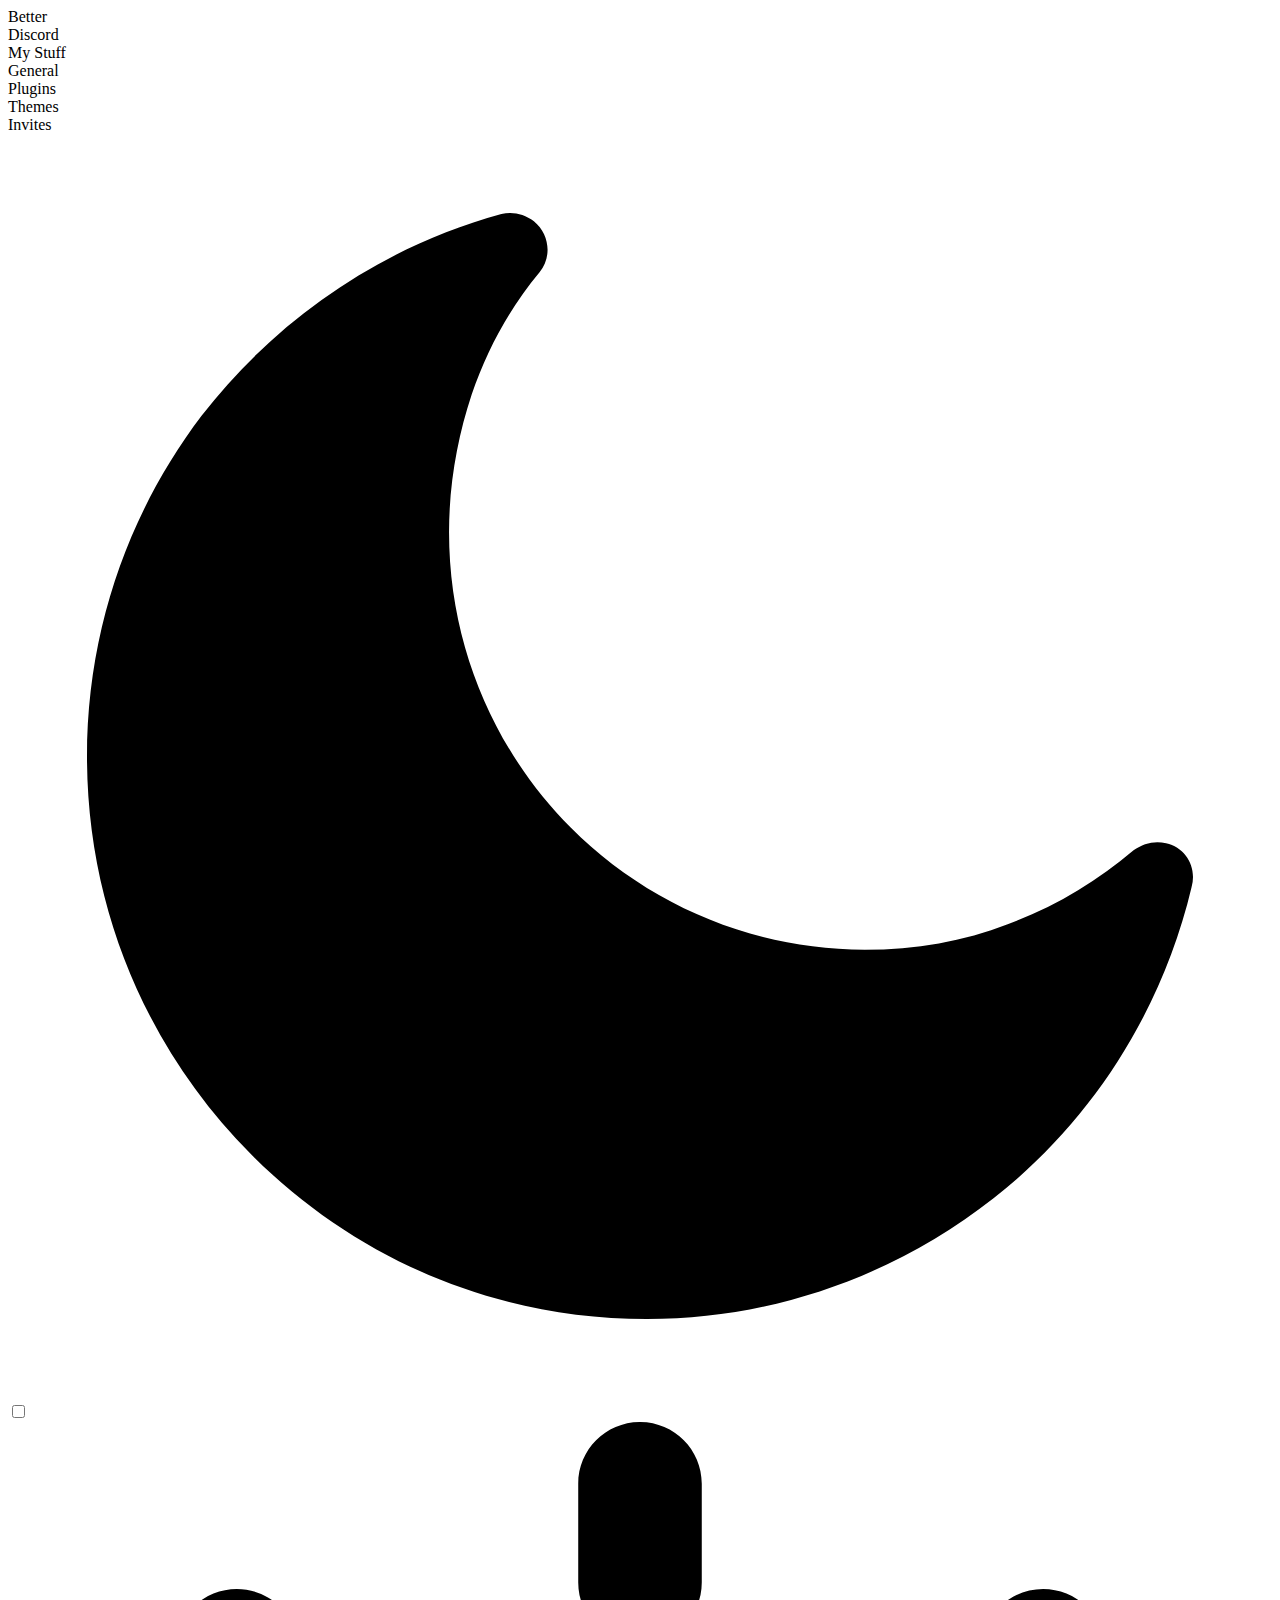
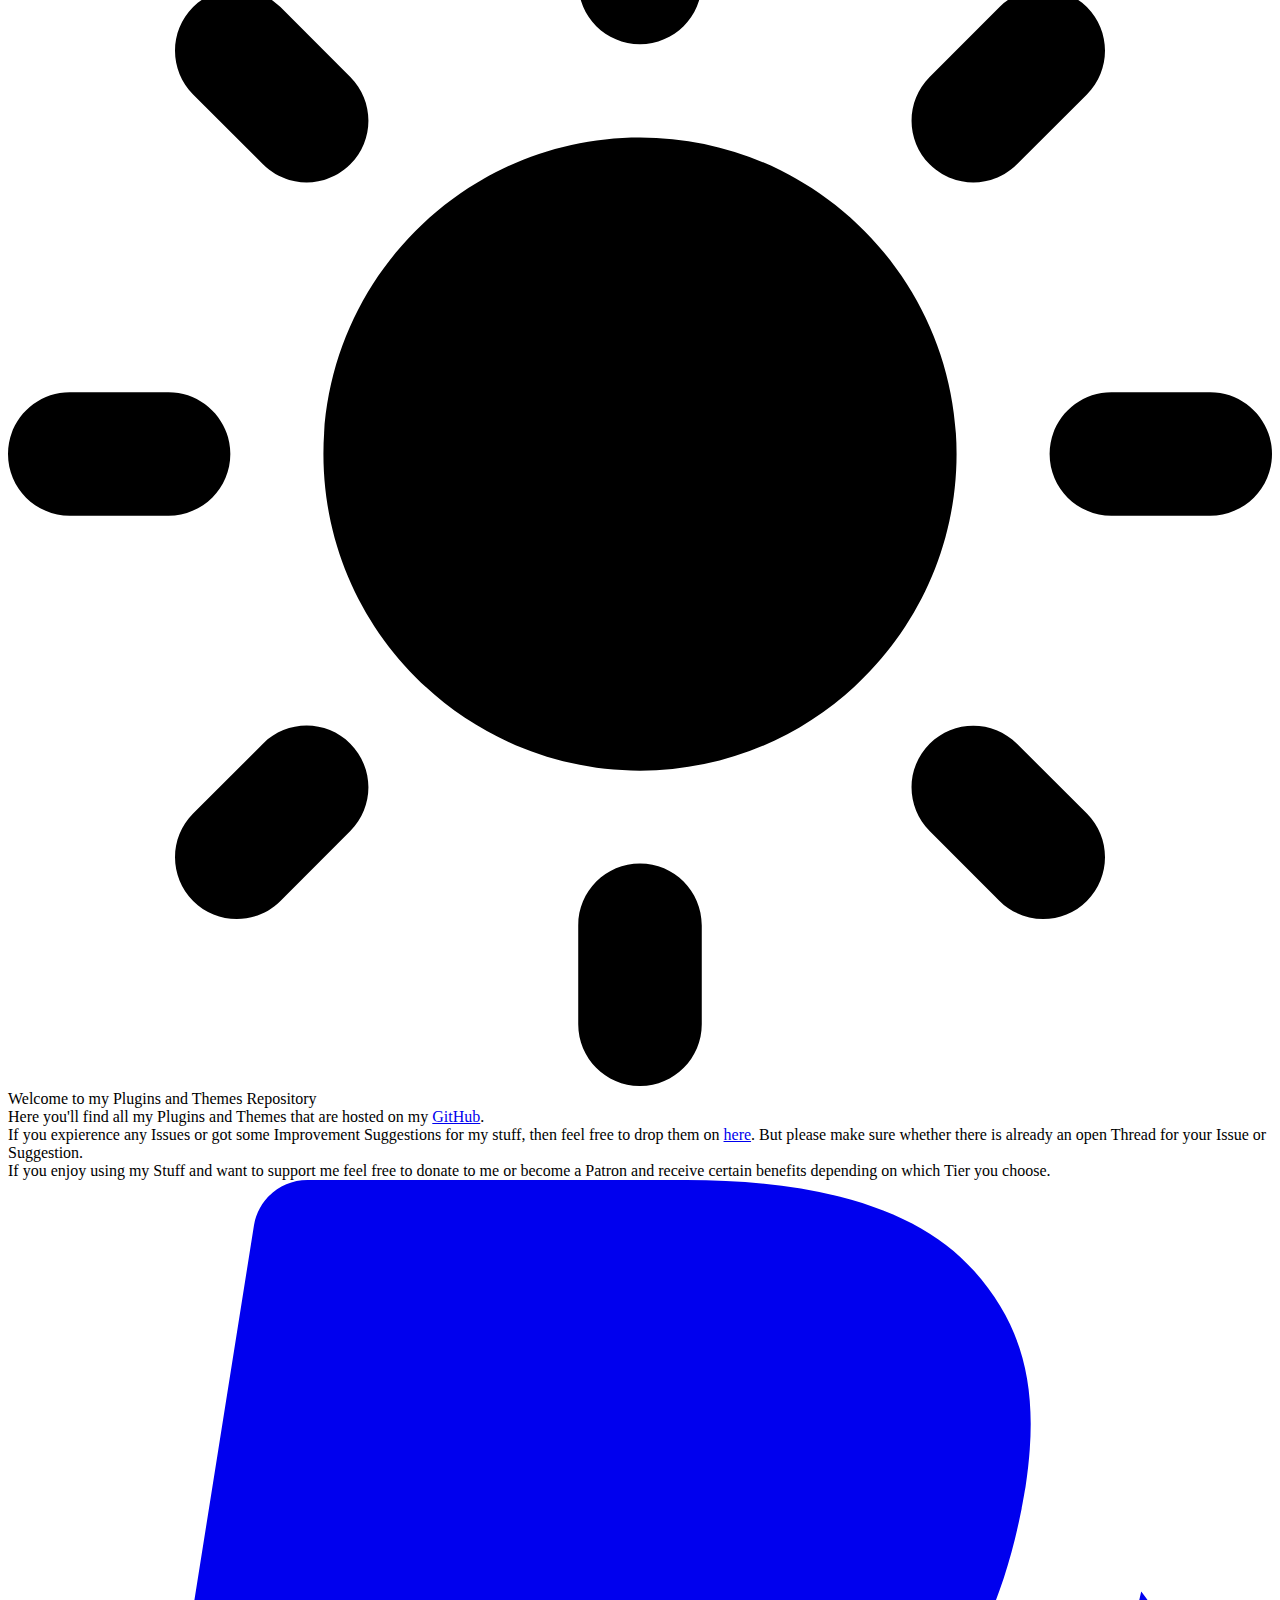
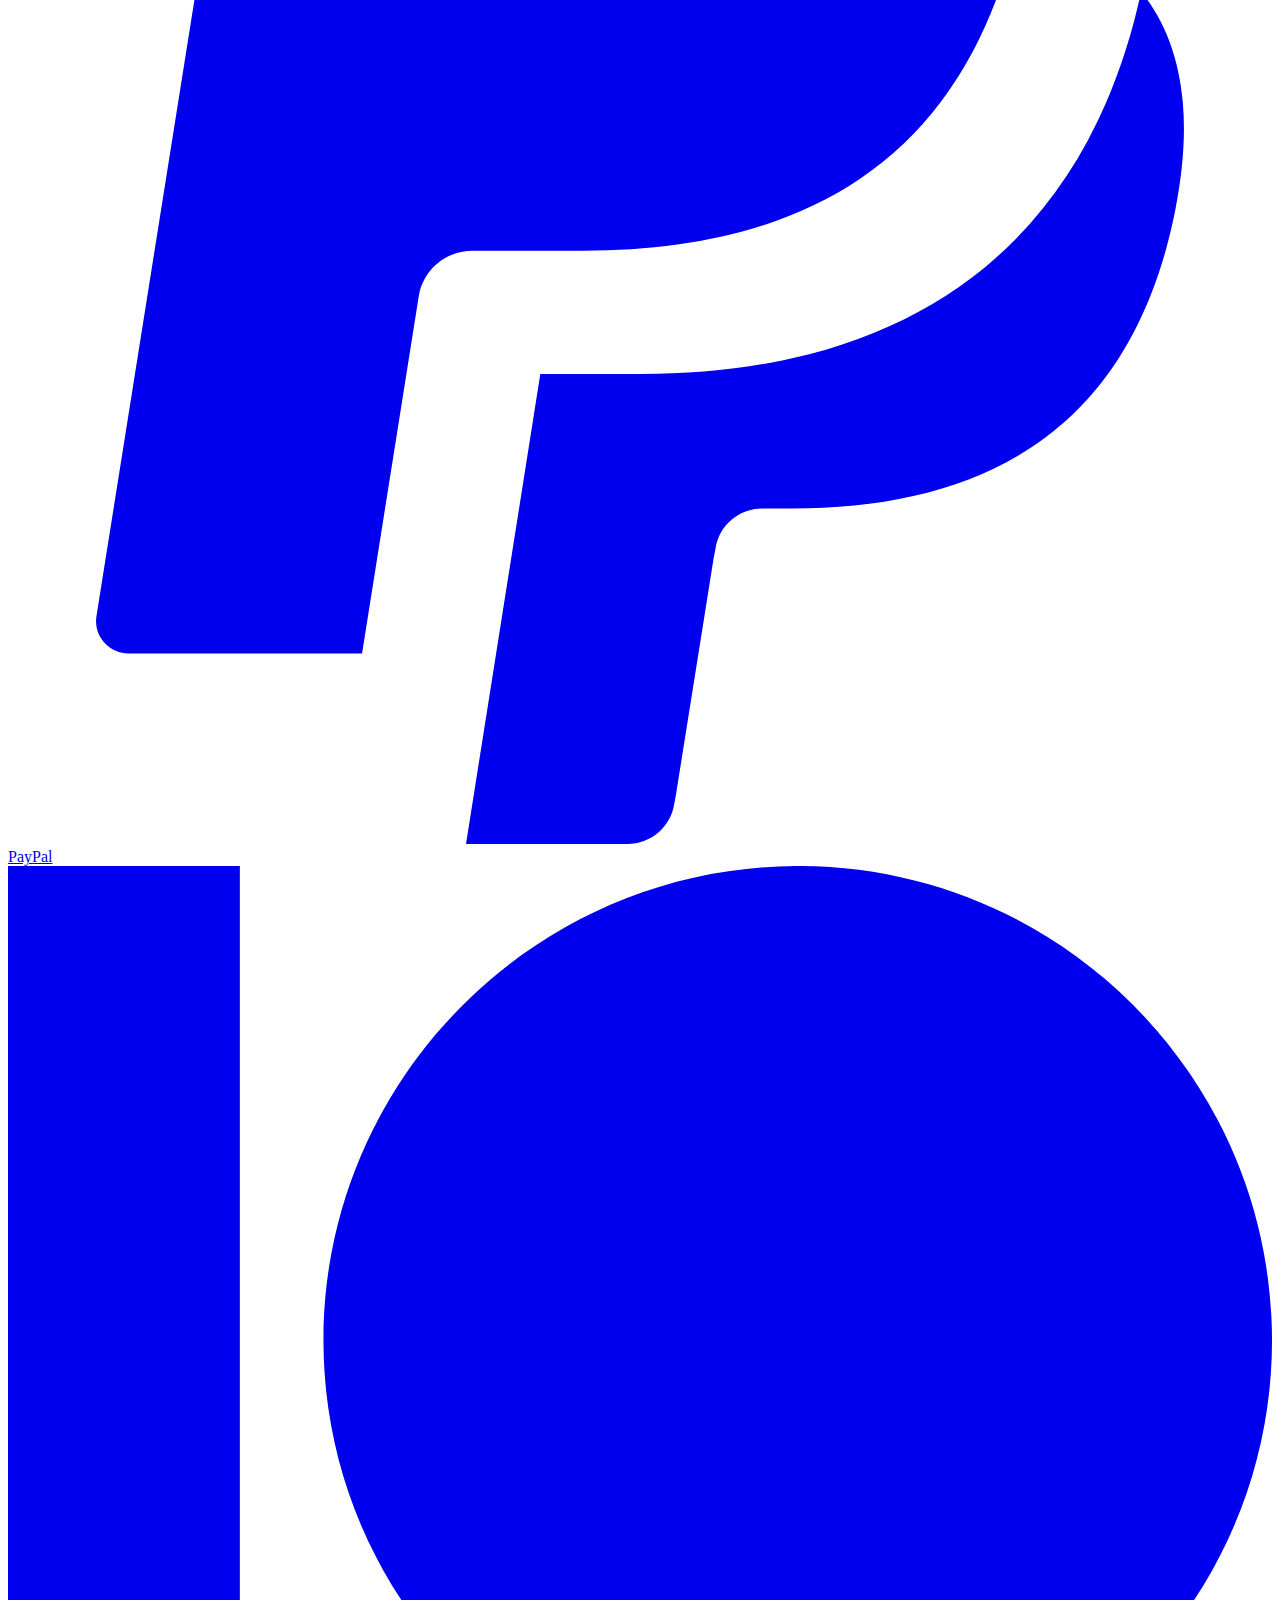
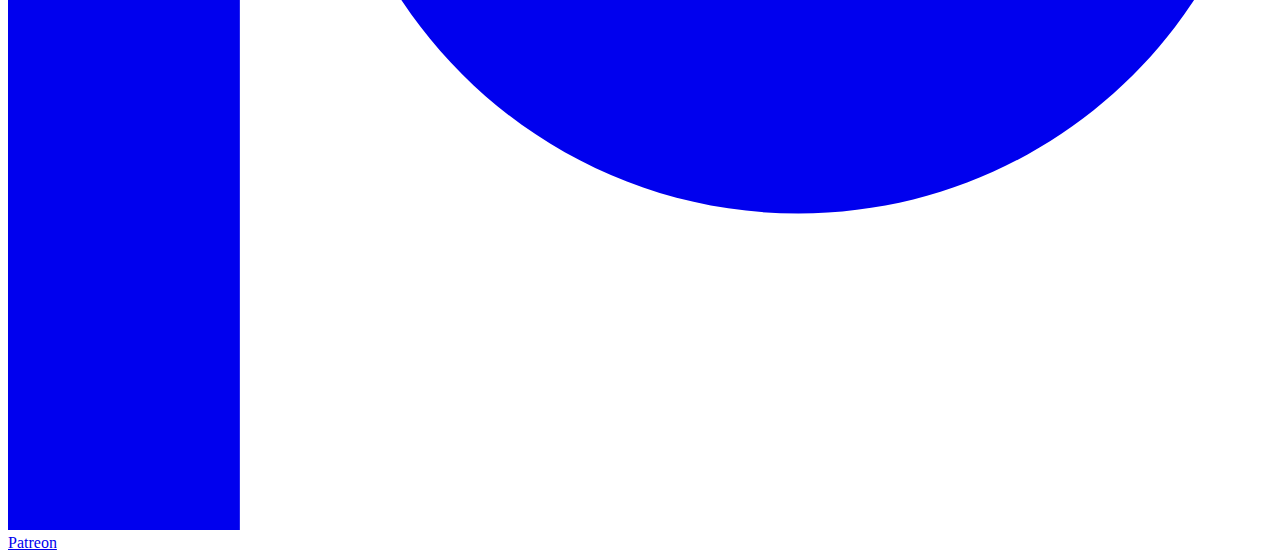
<file: index.html>
<!DOCTYPE html>
<html class="theme-dark">
	<head>
		<link type="image/x-icon" rel="shortcut icon" href="https://mwittrien.github.io/_res/imgs/favicon.ico?"></link>
		<link type="text/css" rel="stylesheet" href="https://kokofixcomputers.github.io/bdext/_res/css/discord.css"></link>
		<link type="text/css" rel="stylesheet" href="https://kokofixcomputers.github.io/bdext/_res/css/main.css"></link>
		<script src="https://mwittrien.github.io/downloader/downloader.js"></script>
		<script src="https://mwittrien.github.io/_res/js/main.js"></script>
		<title>BetterDiscord Addons</title>
	</head>
	<body>
		<div class="app-mount">
			<div class="app-container">
				<div class="app">
					<div class="bg"></div>
					<div class="layers">
						<div class="layer">
							<div class="sidebar-view">
								<div class="sidebar-region">
									<div class="sidebar-header"></div>
									<div class="sidebar-scroller scroller thin fade">
										<div class="sidebar"></div>
									</div>
									<div class="sidebar-footer"></div>
								</div>
								<div class="content-region">
									<div class="content-scroller scroller auto fade">
										<div class="content"></div>
									</div>
								</div>
							</div>
						</div>
					</div>
				</div>
			</div>
			<div class="modals"></div>
			<div class="layer-items"></div>
		</div>
	</body>
</html>
</file>
